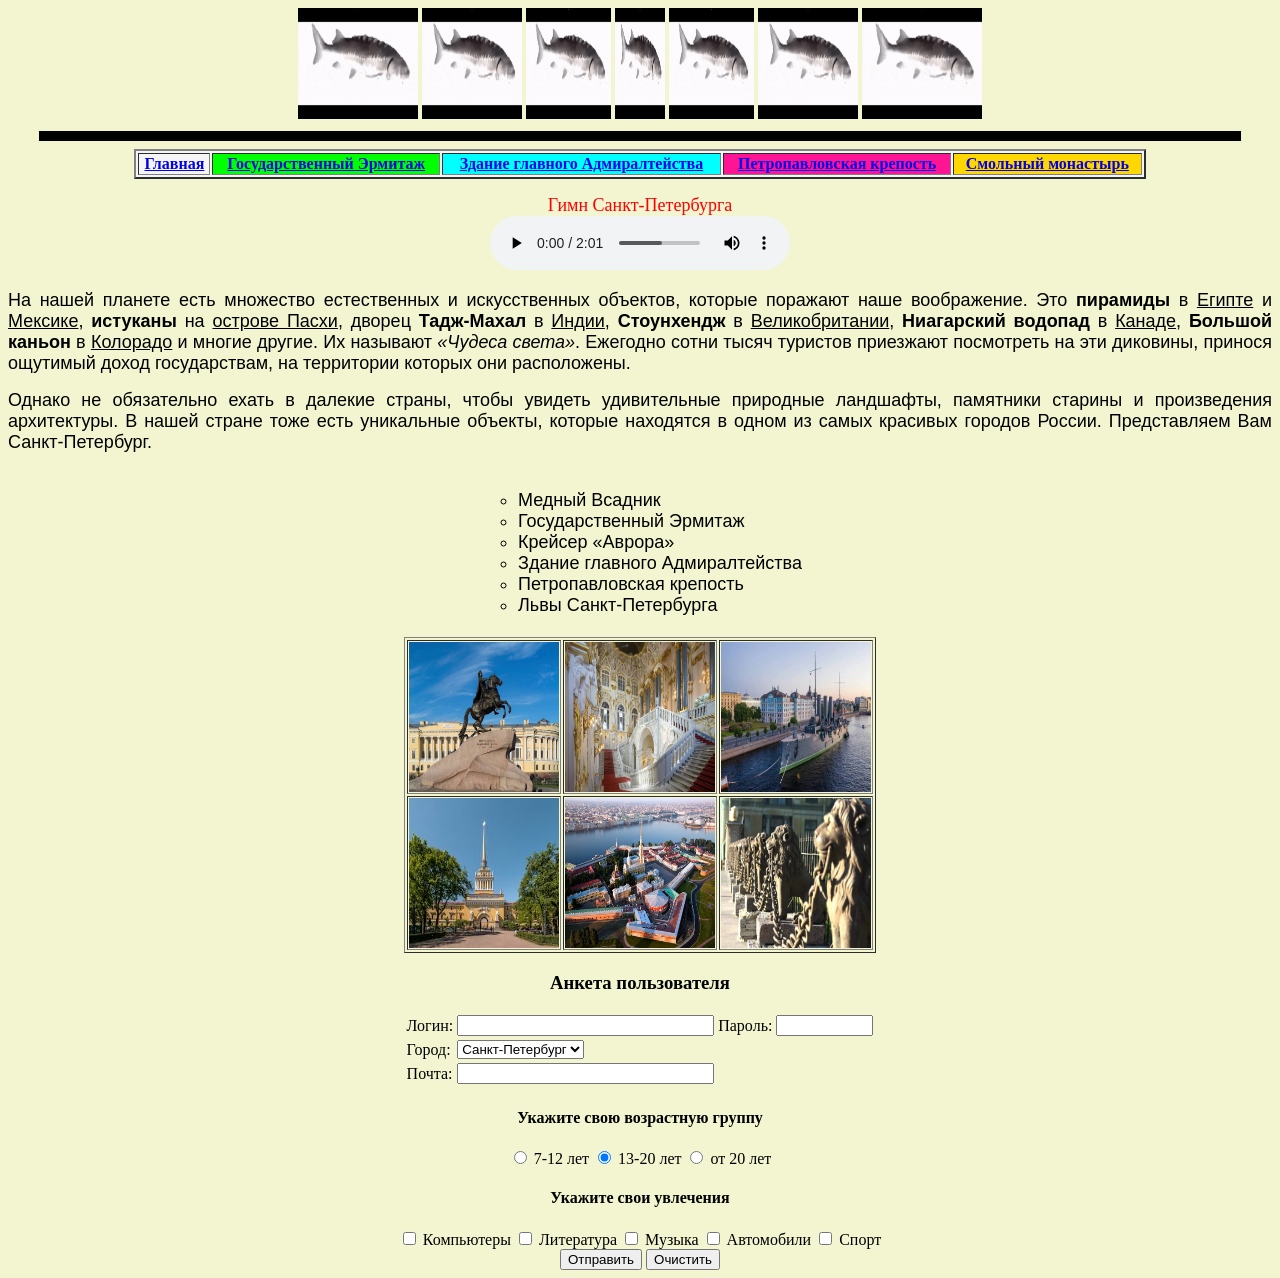
<file: Lab1/index.html>
<!DOCTYPE html>
<html>
<head>
    <meta charset="UTF-8">
    <meta name="viewport" content="width=device-width, initial-scale=1.0">
    <title>Лабораторная работа №1</title>
</head>
<body bgcolor="f2f5d0">
    <center>
        <img src="images/рыба-крутится.gif" width="120" height="111">
        <img src="images/рыба-крутится.gif" width="100" height="111">
        <img src="images/рыба-крутится.gif" width="85" height="111">
        <img src="images/рыба-крутится.gif" width="50" height="111">
        <img src="images/рыба-крутится.gif" width="85" height="111">
        <img src="images/рыба-крутится.gif" width="100" height="111">
        <img src="images/рыба-крутится.gif" width="120" height="111">

    </center>

    <hr width="95%" size="10" color="black">

    <table border="2" width="80%" align="center" bgcolor="#f5f5f5">
        <tr>
            <th>
                <a href="index.html">Главная</a>
            </th>
            <th bgcolor="Lime">
                <a href="https://www.hermitagemuseum.org/">Государственный Эрмитаж</a>
            </th>
            <th bgcolor="Cyan">
                <a href="https://www.spb-guide.ru/admiraltejstvo.htm">Здание главного Адмиралтейства</a>
            </th>
            <th bgcolor="DeepPink">
                <a href="https://petropavlovskaya.org/">Петропавловская крепость</a>
            </th>
            <th bgcolor="Gold">
                <a href="https://mos-holidays.ru/spb/dostoprimechatelnosti/smolnyj- monastyr/">Смольный монастырь</a>
            </th>
        </tr>
    </table>

    <center>
        <p>
            <font face="SEGOE PRINT" size="4" color="red">
                Гимн Санкт-Петербурга
            </font>
            <br>
            <audio controls>
                <source src="audio/hymn.mp3">
            </audio>
        </p>
    </center>

    <p align="justify">
        <font face="Arial" size="4" color="black">
            На нашей планете есть множество естественных и искусственных объектов, которые поражают наше воображение. Это <b>пирамиды</b> в <u>Египте</u> и <u>Мексике</u>, <b>истуканы</b> на <u>острове Пасхи</u>, дворец <b>Тадж-Махал</b> в <u>Индии</u>, <b>Стоунхендж</b> в <u>Великобритании</u>, <b>Ниагарский водопад</b> в <u>Канаде</u>, <b>Большой каньон</b> в <u>Колорадо</u> и многие другие. Их называют <i>«Чудеса света»</i>. Ежегодно сотни тысяч туристов приезжают посмотреть на эти диковины, принося ощутимый доход государствам, на территории которых они расположены.
        </font>
    </p>

    <p align="justify">
        <font face="Arial" size="4" color="black">
            Однако не обязательно ехать в далекие страны, чтобы увидеть удивительные природные ландшафты, памятники старины и произведения архитектуры. В нашей стране тоже есть уникальные объекты, которые находятся в одном из самых красивых городов России. Представляем Вам Санкт-Петербург.
        </font>
    </p>

    <font face="Arial" size="4" color="black">
        <table align="center">
            <tr>
                <td>
                    <ul type="circle">
                        <li> Медный Всадник</li>
                        <li> Государственный Эрмитаж </li>
                        <li> Крейсер «Аврора» </li>
                        <li> Здание главного Адмиралтейства </li>
                        <li> Петропавловская крепость </li>
                        <li> Львы Санкт-Петербурга </li>
                    </ul>
                </td>
            </tr>
        </table>
    </font>


    <table border="1" align="center">
        <tr align="center" valign="center">
            <td>
                <a href="images/medvsad.jpg" target="_blank">
                    <img align="center" width="150" height="150" src="images/medvsad.jpg" alt="Медный всадник">
                </a>
            </td>
            <td>
                <a href="images/erm.jpg" target="_blank">
                    <img align="center" width="150" height="150" src="images/erm.jpg" alt="Государственный Эрмитаж">
                </a>
            </td>
            <td>
                <a href="images/avrora.jpg" target="_blank">
                    <img align="center" width="150" height="150" src="images/avrora.jpg" alt="Крейсер «Аврора»">
                </a>
            </td>
        </tr>
        <tr align="center" valign="center">
            <td>
                <a href="images/adm.jpg" target="_blank">
                    <img align="center" width="150" height="150" src="images/adm.jpg" alt="Здание главного Адмиралтейства">
                </a>
            </td>
            <td>
                <a href="images/pet.jpg" target="_blank">
                    <img align="center" width="150" height="150" src="images/pet.jpg" alt="Петропавловская крепость">
                </a>
            </td>
            <td>
                <a href="images/lv.jpg" target="_blank">
                    <img align="center" width="150" height="150" src="images/lv.jpg" alt="Львы Санкт-Петербурга">
                </a>
            </td>
        </tr>
    </table>

    <footer>
        <form method="get">
            <center>
                <h3> Анкета пользователя</h3>
                <table>
                    <tr>
                        <td> Логин: </td>
                        <td> <input type="text" name="login" size="30"></td>
                        <td> Пароль: </td>
                        <td> <input type="password" name="password" size="10"></td>
                    </tr>
                    <tr>
                        <td> Город: </td>
                        <td>
                            <select>
                                <option value="a"> Москва
                                <option selected=2 value="b"> Санкт-Петербург
                                <option value="с"> Казань
                                <option value="d"> Мурманск
                                <option value="e"> Другой...
                            </select>
                        </td>
                    </tr>
                    <tr>
                        <td> Почта: </td>
                        <td> <input type="email" name="mail" size="30"></td>
                    </tr>
                </table>

                <h4> Укажите свою возрастную группу </h4>
                <input type="radio" name="age" value="child"> 7-12 лет
                <input type="radio" name="age" value="junior" checked> 13-20 лет
                <input type="radio" name="age" value="adult"> от 20 лет

                <h4> Укажите свои увлечения </h4>
                <input type="checkbox" name="hobby" value="computers"> Компьютеры
                <input type="checkbox" name="hobby" value="art"> Литература
                <input type="checkbox" name="hobby" value="music"> Музыка
                <input type="checkbox" name="hobby" value="avto"> Автомобили
                <input type="checkbox" name="hobby" value="sport"> Спорт
                <br>
                <input type="submit" value="Отправить">
                <input type="reset" value="Очистить">
            </center>
        </form>
    </footer>
</body>
</html>
</file>
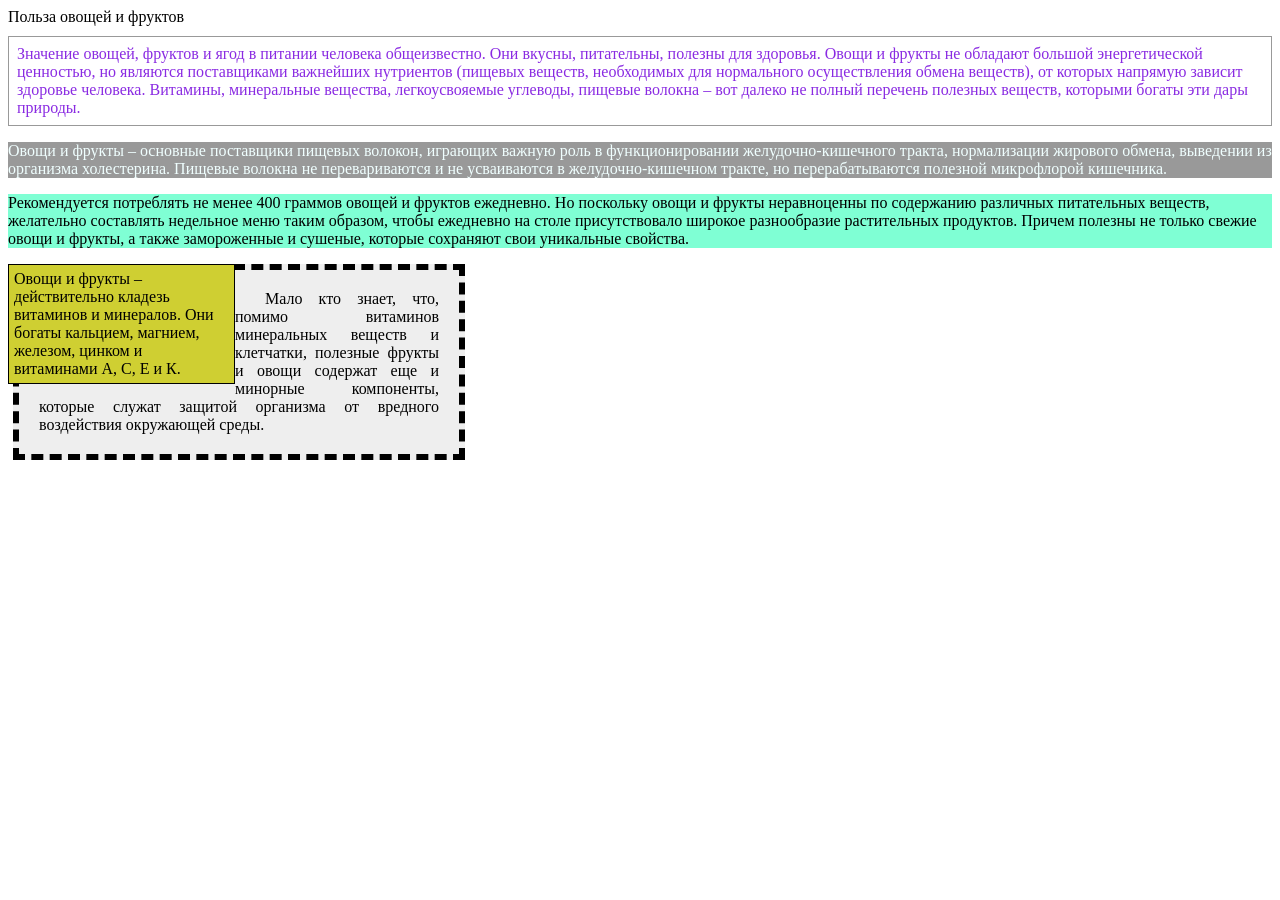
<file: Lab2/index.html>
<!DOCTYPE html>
<html lang="ru">
<head>
	<meta charset="UTF-8">
	<meta name="viewport" content="width=device-width, initial-scale=1.0">
	<title>Лабораторная работа №2</title>
    <style>
        div{
            width: 200px; background: #cfcf32; padding: 5px; padding-right: 20px;
            border: solid 1px black; float: left;
        }

        #menu {
        background-color: #999; color: azure;
        }

        .menu2 {
        background-color: aquamarine; color: black;
        }
    </style>
    <link rel="stylesheet" type="text/css" href="style.css">
</head>
<body>
    Польза овощей и фруктов

    <p style="margin: 10px 0; padding: 8px; border: 1px solid #999; color: blueviolet;">
        Значение овощей, фруктов и ягод в питании человека общеизвестно. Они вкусны, питательны, полезны для здоровья. Овощи и фрукты не обладают большой энергетической ценностью, но являются поставщиками важнейших нутриентов (пищевых веществ, необходимых для нормального осуществления обмена веществ), от которых напрямую зависит здоровье человека. Витамины, минеральные вещества, легкоусвояемые углеводы, пищевые волокна – вот далеко не полный перечень полезных веществ, которыми богаты эти дары природы.
    </p>
    <p id="menu">
        Овощи и фрукты – основные поставщики пищевых волокон, играющих важную роль в функционировании желудочно-кишечного тракта, нормализации жирового обмена, выведении из организма холестерина. Пищевые волокна не перевариваются и не усваиваются в желудочно-кишечном тракте, но перерабатываются полезной микрофлорой кишечника.
    </p>
    <p class="menu2">
        Рекомендуется потреблять не менее 400 граммов овощей и фруктов ежедневно. Но поскольку овощи и фрукты неравноценны по содержанию различных питательных веществ, желательно составлять недельное меню таким образом, чтобы ежедневно на столе присутствовало широкое разнообразие растительных продуктов. Причем полезны не только свежие овощи и фрукты, а также замороженные и сушеные, которые сохраняют свои уникальные свойства.
    </p>

    <div>
        Овощи и фрукты – действительно кладезь витаминов и минералов. Они богаты кальцием, магнием, железом, цинком и витаминами А, С, Е и К.
    </div>

    <p class="paragr">
        Мало кто знает, что, помимо витаминов минеральных веществ и клетчатки, полезные фрукты и овощи содержат еще и минорные компоненты, которые служат защитой организма от вредного воздействия окружающей среды.
    </p>
</body>
</html>
</file>
<file: Lab2/style.css>
.paragr {
    margin:5px;
    padding:20px;
    background-color:#eee;
    border-style:dashed;
    border-width:6px;
    text-align:justify;
    text-indent:30px;
    top: 40px;
    left: 210px;
    width: 400px;
}
</file>
